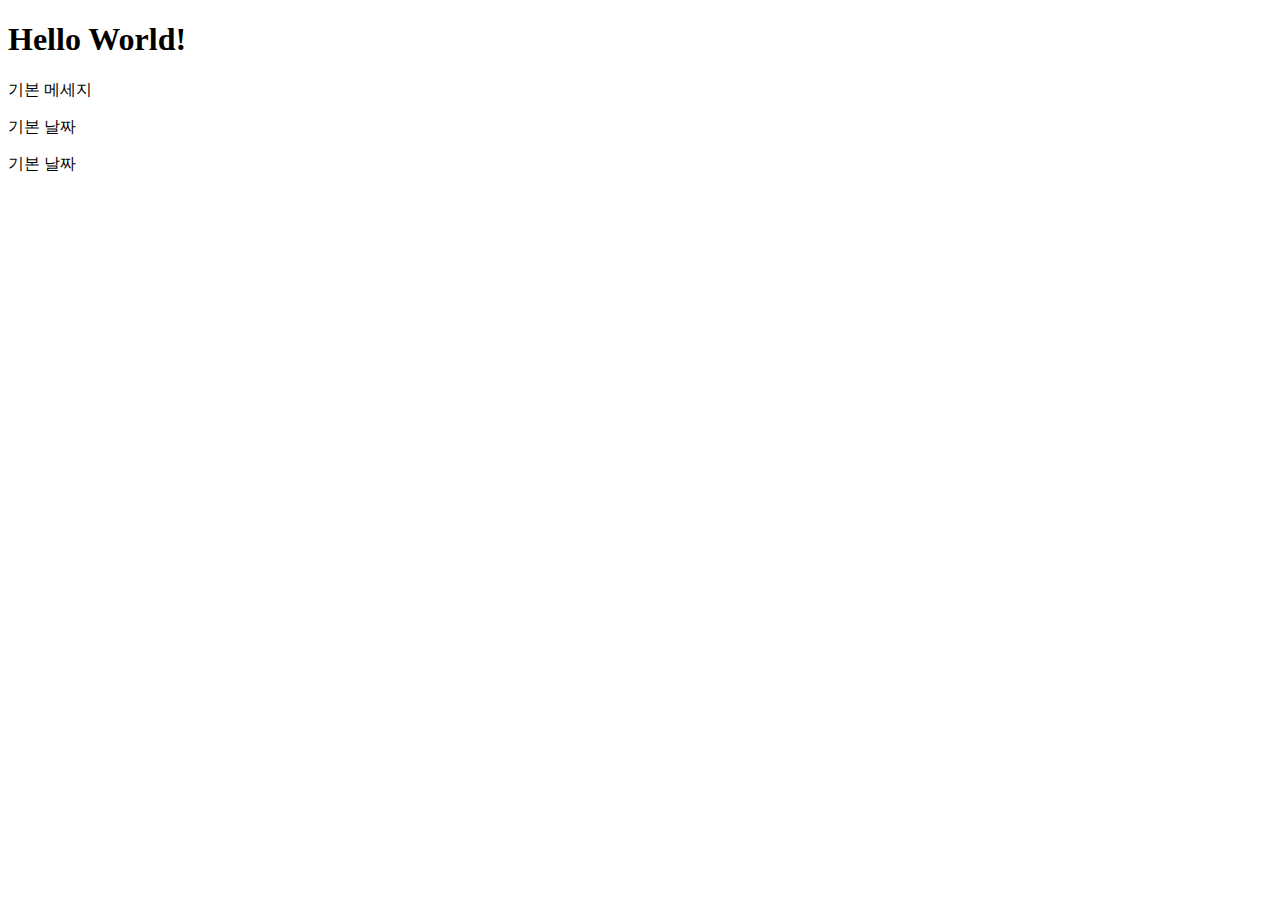
<file: SpringBoot1stEx/src/main/resources/templates/index.html>
<!DOCTYPE html>

<!-- Thymeleaf 언어를 사용하기 위한 설정 추가 -->
<html lang="kr" xmlns:th="http://www.thymeleaf.org">

<head>
	<meta charset="UTF-8">
	<title>Hello world</title>
</head>

<body>
	<h1>Hello World!</h1>
	<p th:text="${ message }">기본 메세지</p>
	<p th:text="${ current }">기본 날짜</p>
	<p th:text="${ #dates.format(current, 'yyyy-MM-dd HH:mm:ss') }">기본 날짜</p>
</body>

</html>
</file>
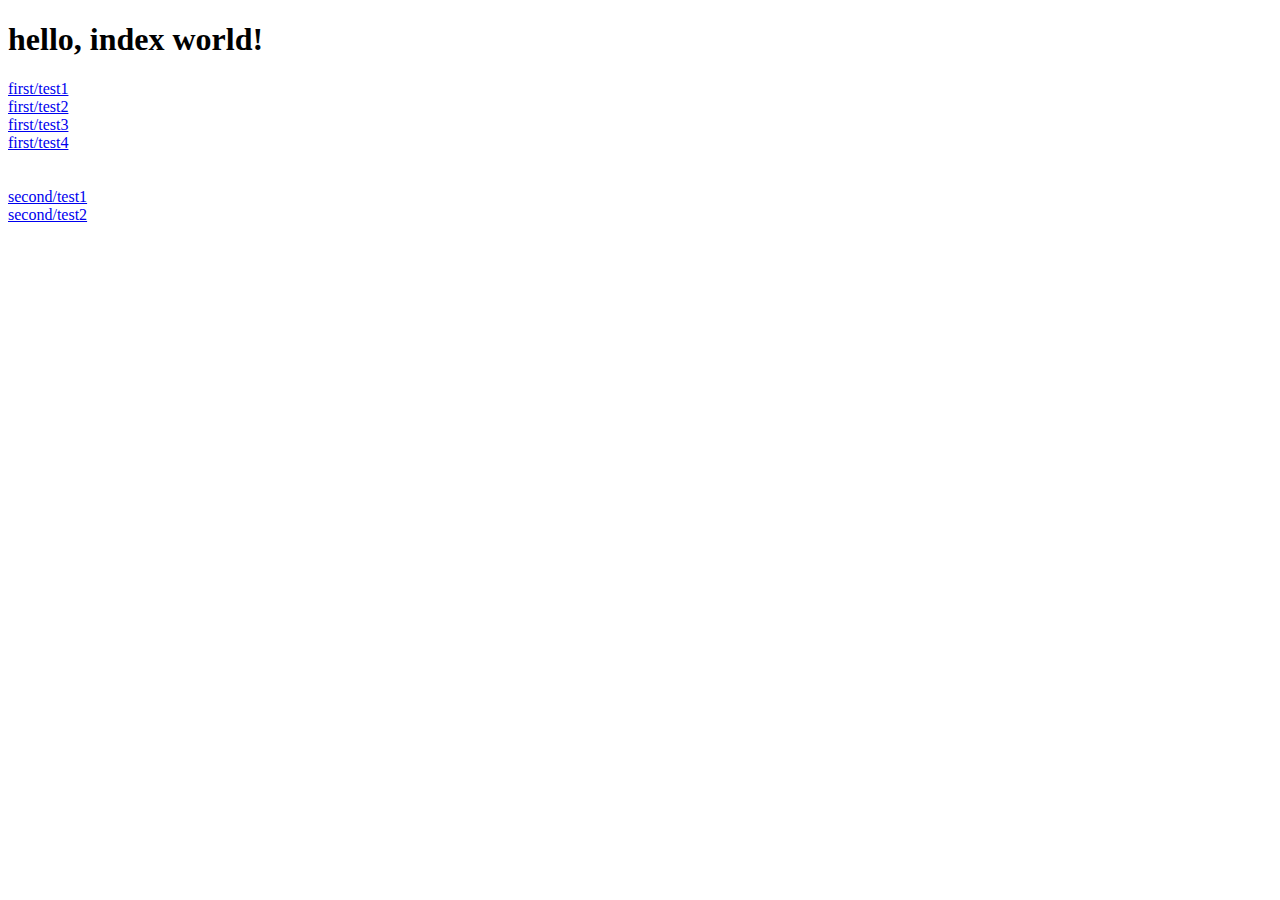
<file: SpringBoot2ndEx/src/main/resources/templates/home/index.html>
<!DOCTYPE html>
<html lang="ko" xmlns:th="http://www.thymeleaf.org">

<head>
	<meta charset="UTF-8">
	<title>Insert title here</title>
</head>

<body>
	<h1>hello, index world!</h1>
	<a href="first/test1">first/test1</a> <br>
	<a href="first/test2">first/test2</a> <br>
	<a href="first/test3">first/test3</a> <br>
	<a href="first/test4">first/test4</a> <br>
	
	<br><br>
	
	<a href="second/test1">second/test1</a> <br>
	<a href="second/test2">second/test2</a> <br>
</body>

</html>
</file>
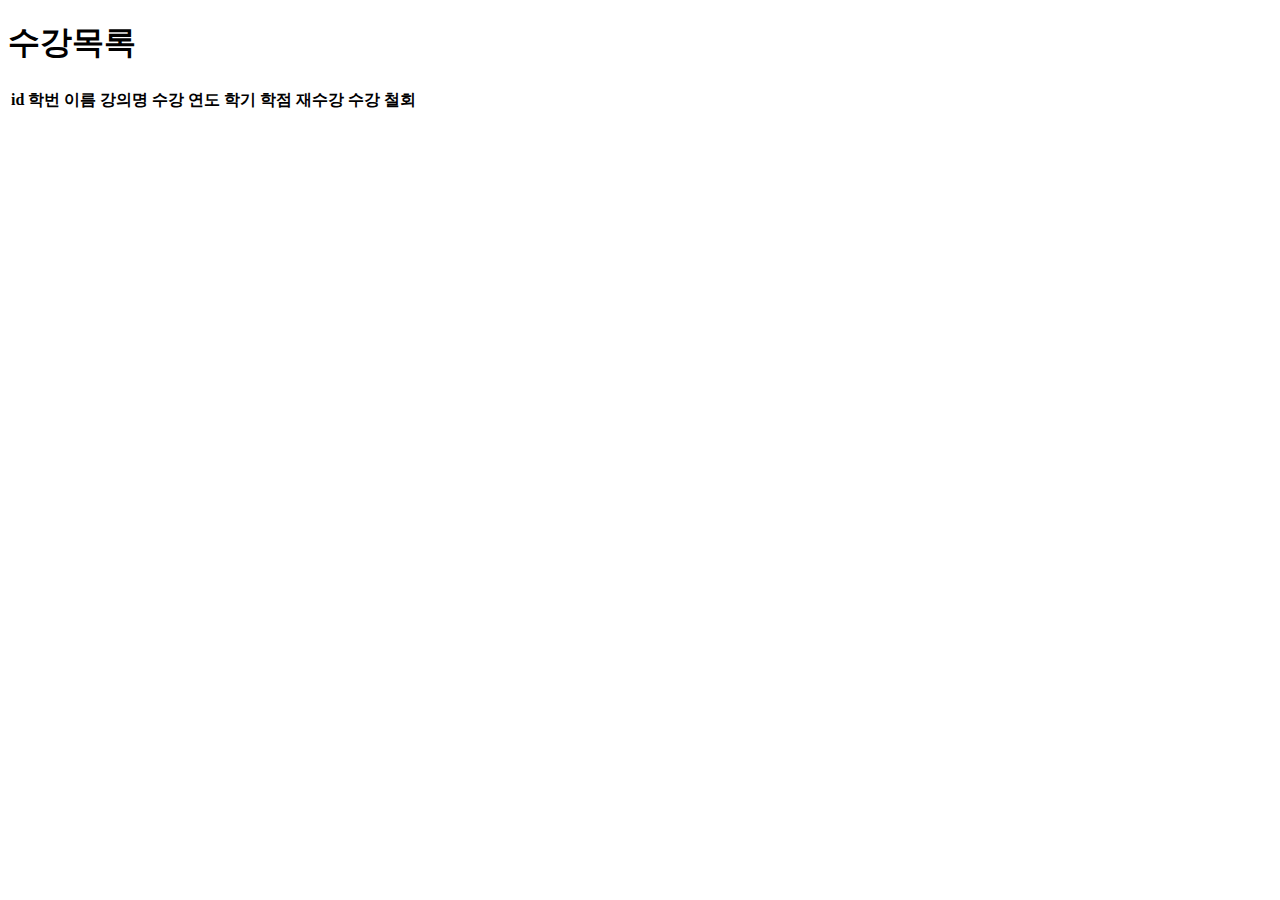
<file: mybatis3/src/main/resources/templates/sugang/list.html>
<!DOCTYPE html>
<html lang="ko" xmlns:th="http://www.thymeleaf.org">

<head>
	<meta charset="UTF-8">
	<title>Insert title here</title>
	
	<link rel="stylesheet" type="text/css" th:href="@{/common.css}" />
</head>

<body>
	<div class="container">
		<h1>수강목록</h1>
		<table class="list">
			<thead>
				<tr>
					<th>id</th>
					<th>학번</th>
					<th>이름</th>
					<th>강의명</th>
					<th>수강 연도</th>
					<th>학기</th>
					<th>학점</th>
					<th>재수강</th>
					<th>수강 철회</th>
				</tr>
			</thead>
			<tbody>
				<tr th:each="sugang:${sugangs}">
					<td th:text="${sugang.id}"></td>
					<td th:text="${sugang.student.studentNo}"></td>
					<td th:text="${sugang.student.name}"></td>
					<td th:text="${sugang.lecture.title}"></td>
					<td th:text="${sugang.lecture.year}"></td>
					<td th:text="${sugang.lecture.semester}"></td>
					<td th:text="${sugang.grade}"></td>
					<td th:text="${sugang.repeated ? '재수강' : ''}"></td>
					<td th:text="${sugang.cancel ? '철회' : ''}"></td>
				</tr>
			</tbody>
		</table>
	</div>
</body>

</html>
</file>
